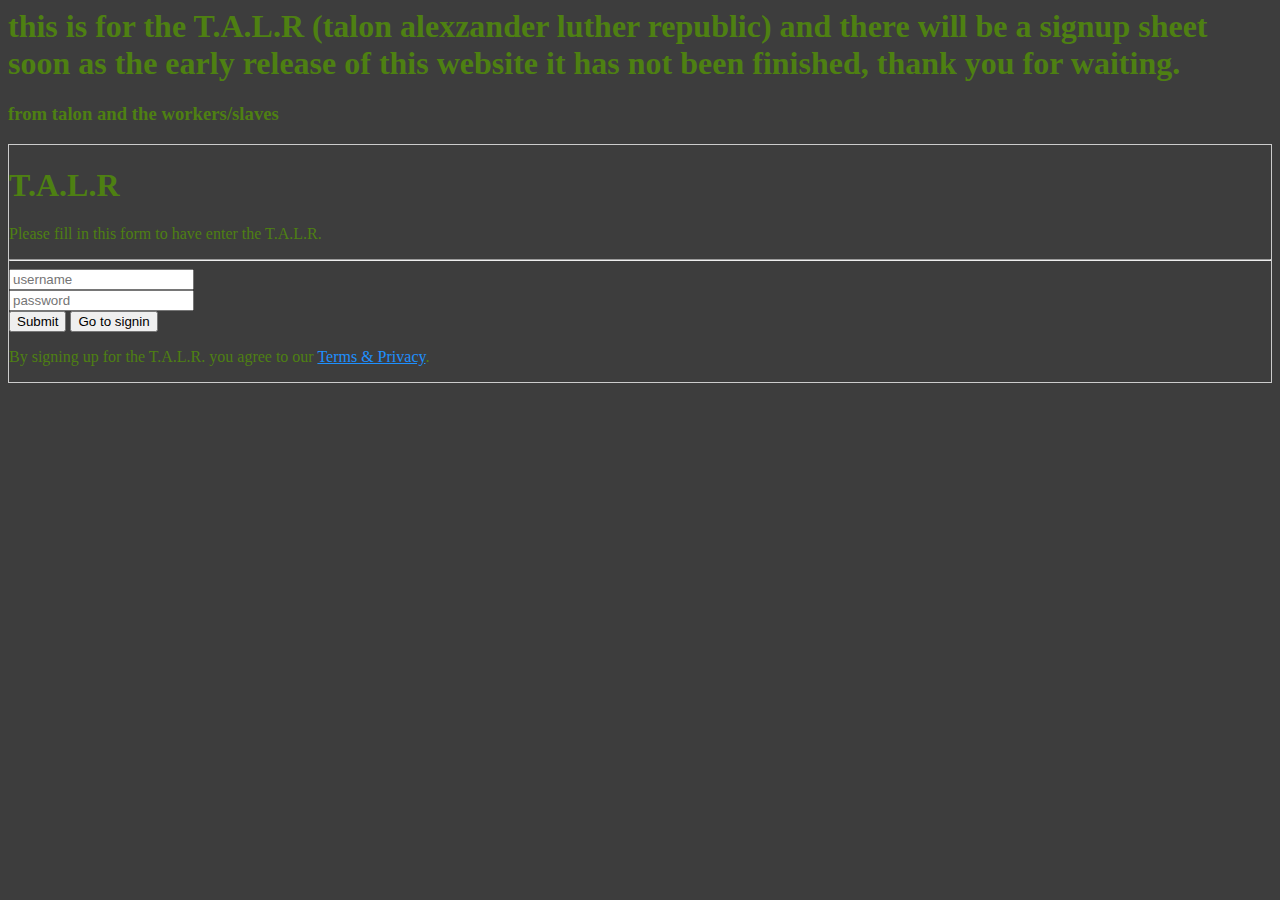
<file: index.html>
<h1>this is for the T.A.L.R (talon alexzander luther republic) and there will be a signup sheet soon as the early release of this website it has not been finished, thank you for waiting.</h1>
<h3>from talon and the workers/slaves</h3>

</style>
<body>

<div style="border:1px solid #ccc">
  <div class="container">
    <h1>T.A.L.R</h1>
    <p>Please fill in this form to have enter the T.A.L.R.</p>
    <hr>
    <script src="/signup.js"></script>
    <link rel="stylesheet" href="signup.css">
    <input id="username" type='text' placeholder="username"><br>
<input id="password" type='password' placeholder="password"><br>
<button onclick="signup()">Submit</button>
  <button onclick="window.location.replace('https://taloon-repub.vercel.app/signin.html')">Go to signin</button>
    <p>By signing up for the T.A.L.R. you agree to our <a href="#" style="color:dodgerblue">Terms & Privacy</a>.</p>

    </div>
  </div>
</div>

</body>
</html>
</file>
<file: signup.css>
body {
  background-color: #3d3d3d;
}
div {
  border-color: #4e8012;
}
p{
  color: #4e8012;
}
h1 {
color: #4e8012;
}
h3{
color: #4e8012;
}
</file>
